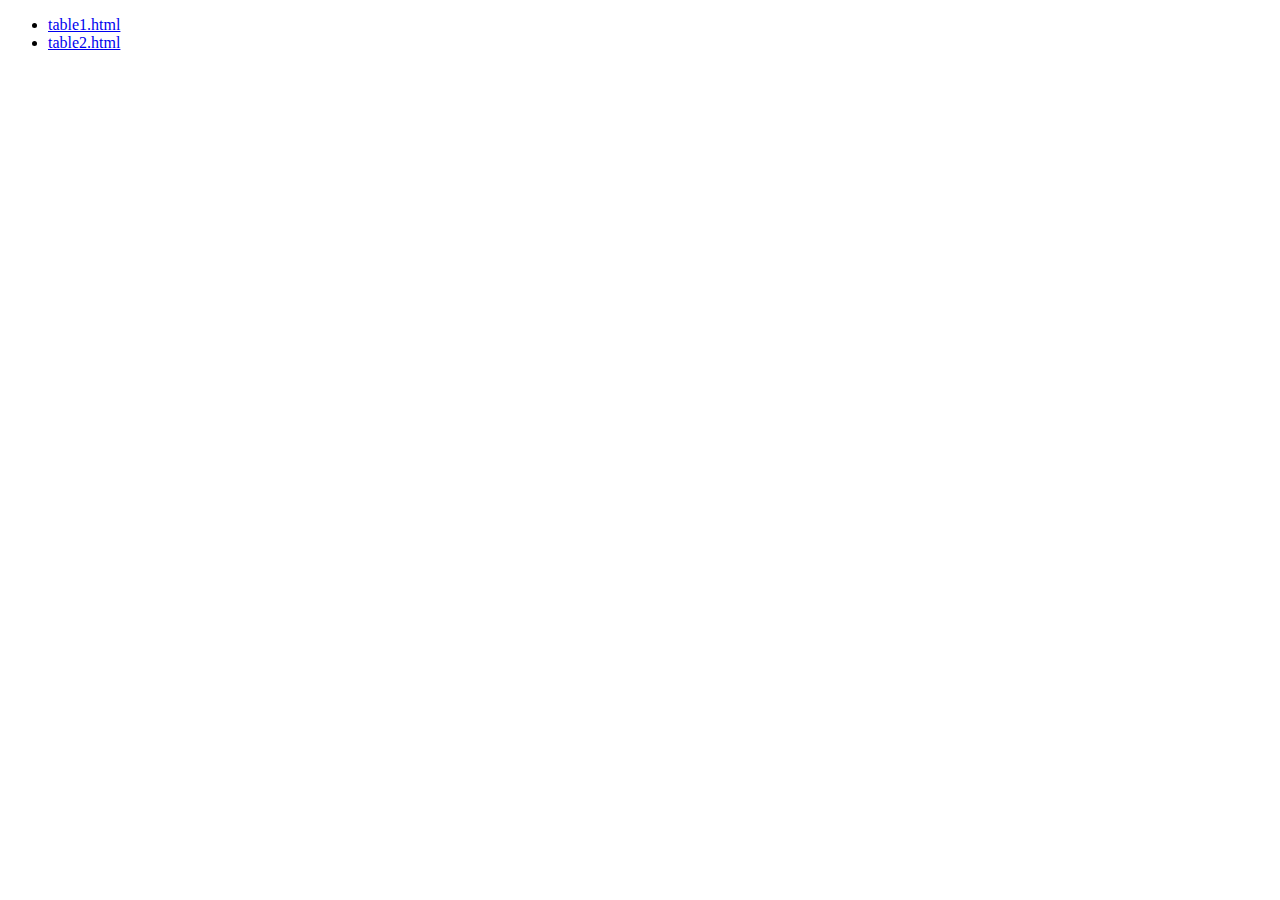
<file: index.html>
<!DOCTYPE html>
<html lang="en">

<head>
  <meta charset="UTF-8">
  <meta name="viewport" content="width=device-width, initial-scale=1.0">
  <title>INDEX</title>
</head>

<body>
  <ul>
    <li><a href="pages/table1.html">table1.html</a></li>
    <li><a href="pages/table2.html">table2.html</a></li>
  </ul>
</body>

</html>
</file>
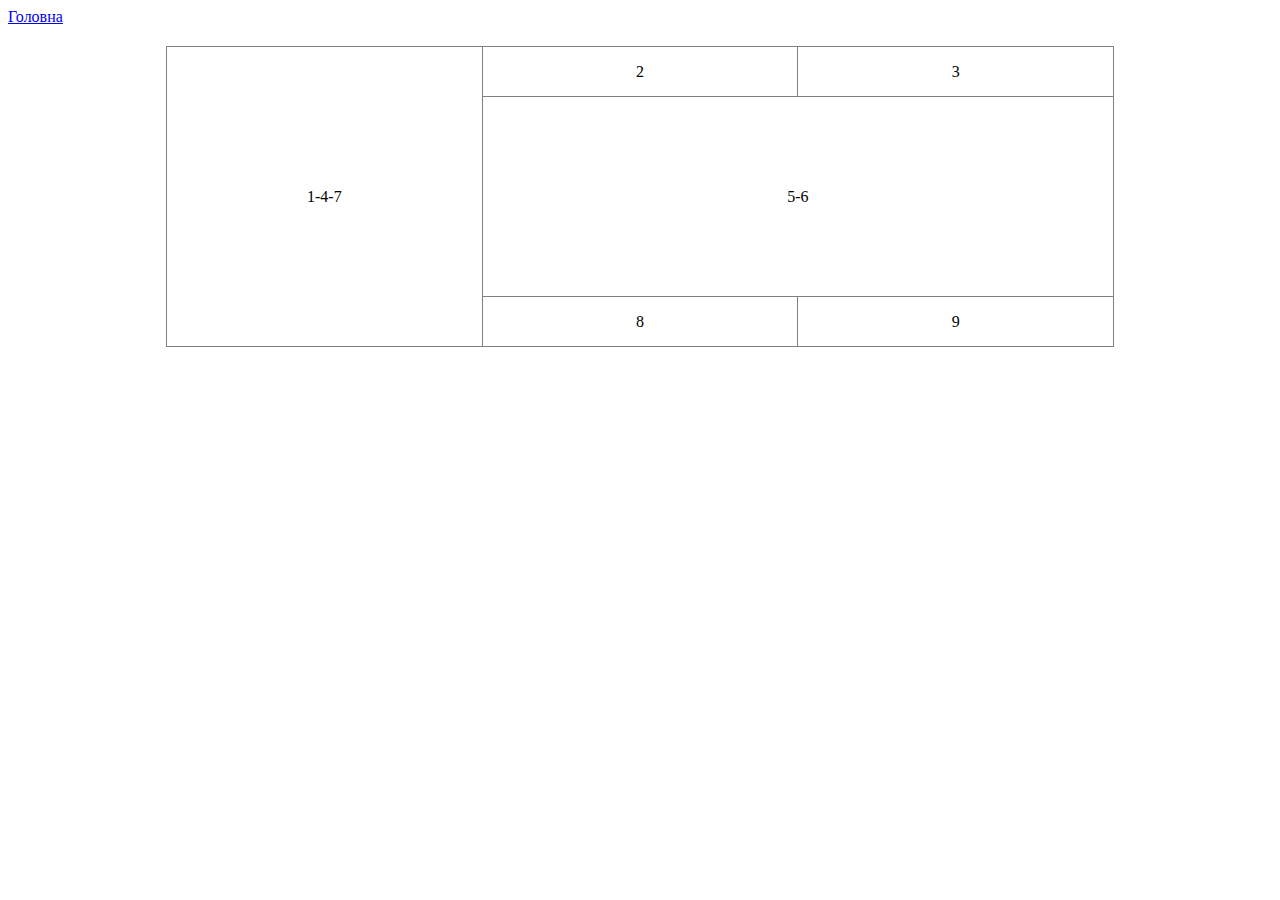
<file: pages/table1.html>
<!DOCTYPE html>
<html lang="en">

<head>
  <meta charset="UTF-8">
  <meta name="viewport" content="width=device-width, initial-scale=1.0">
  <title>table1</title>
  <link rel="stylesheet" href="../style.css">
</head>

<body>
  <a href="../index.html">Головна</a>
  <table class="table1">
    <tr>
      <td rowspan="3" class="td_table1">1-4-7</td>
      <td class="td_table1">2</td>
      <td class="td_table1">3</td>
    </tr>
    <tr>
      <td class="h200px td_table1" colspan="2">5-6</td>
    </tr>
    <tr>
      <td>8</td>
      <td>9</td>
    </tr>
  </table>
</body>

</html>
</file>
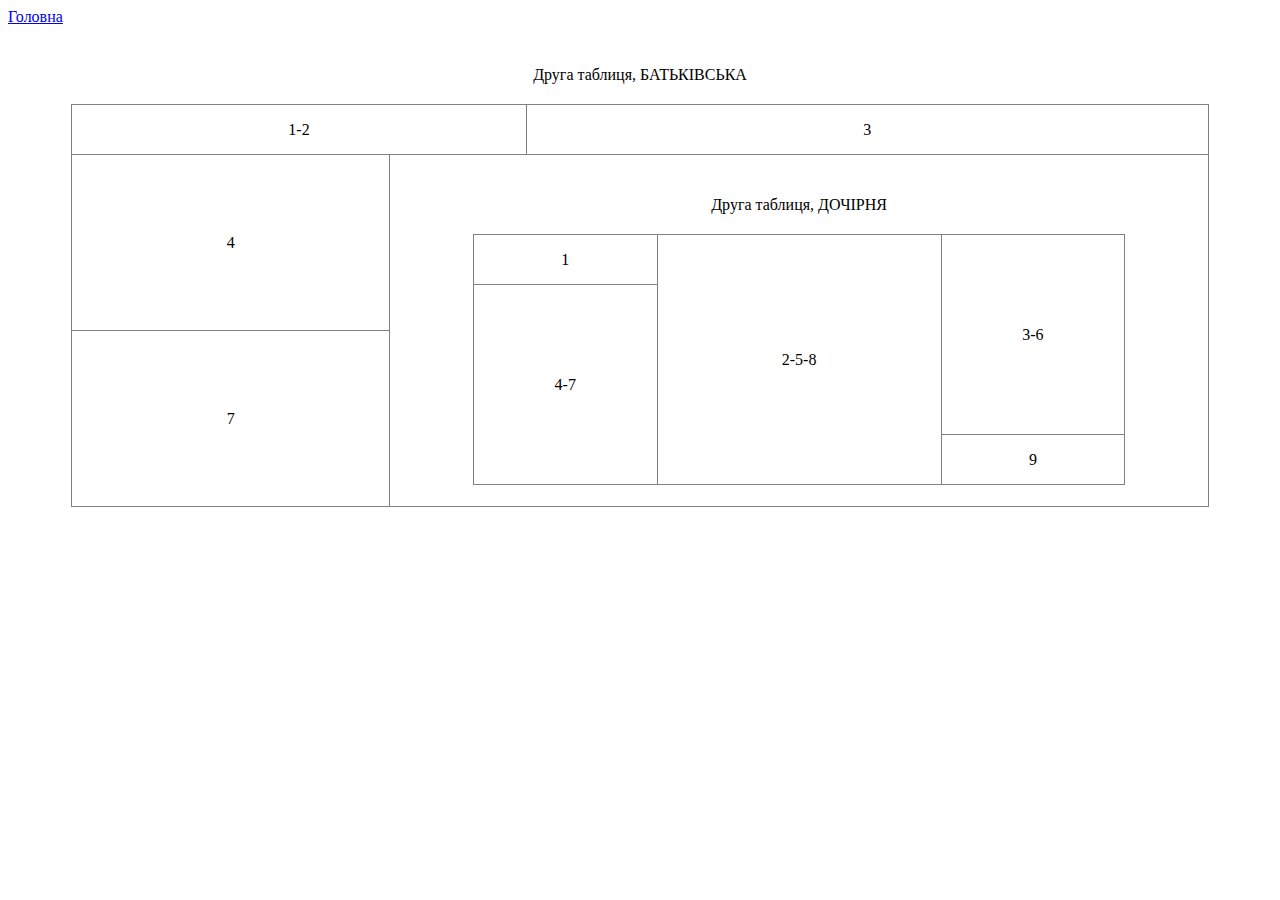
<file: pages/table2.html>
<!DOCTYPE html>
<html lang="en">

<head>
  <meta charset="UTF-8">
  <meta name="viewport" content="width=device-width, initial-scale=1.0">
  <title>table2</title>
  <link rel="stylesheet" href="../style.css">
</head>

<body>
  <a href="../index.html">Головна</a>
  <table class="table2_parent">
    <caption>Друга таблиця, БАТЬКІВСЬКА</caption>
    <tr>
      <td colspan="2">1-2</td>
      <td class="td_3">3</td>
    </tr>
    <tr>
      <td class="td_4">4</td>
      <td colspan="2" rowspan="2">
        <table class="table2_child">
          <caption>Друга таблиця, ДОЧІРНЯ</caption>
          <tr>
            <td>1</td>
            <td rowspan="3">2-5-8</td>
            <td class="h200px" rowspan="2">3-6</td>
          </tr>
          <tr>
            <td class="h200px" rowspan="2">4-7</td>
          </tr>
          <tr>
            <td>9</td>
          </tr>
        </table>
      </td>
    </tr>
    <tr>
      <td>7</td>
    </tr>
  </table>
</body>

</html>
</file>
<file: style.css>
* {
  box-sizing: border-box;
}

td {
  height: 50px;
  border: 1px solid grey;
}

table {
  margin: 20px auto;
  text-align: center;
  border-collapse: collapse;
}

caption {
  padding: 20px;
}
/*Styles for table #1*/

.table1 {
  width: 75%;
}

.td_table1 {
  width: 33.333%;
}

.h200px {
  height: 200px;
}

/*styles for table #2*/

.table2_parent {
  width: 90%;
}

.td_3 {
  width: 60%;
}

.td_4 {
  width: 28%;
}

.table2_child {
  width: 80%;
}
</file>
